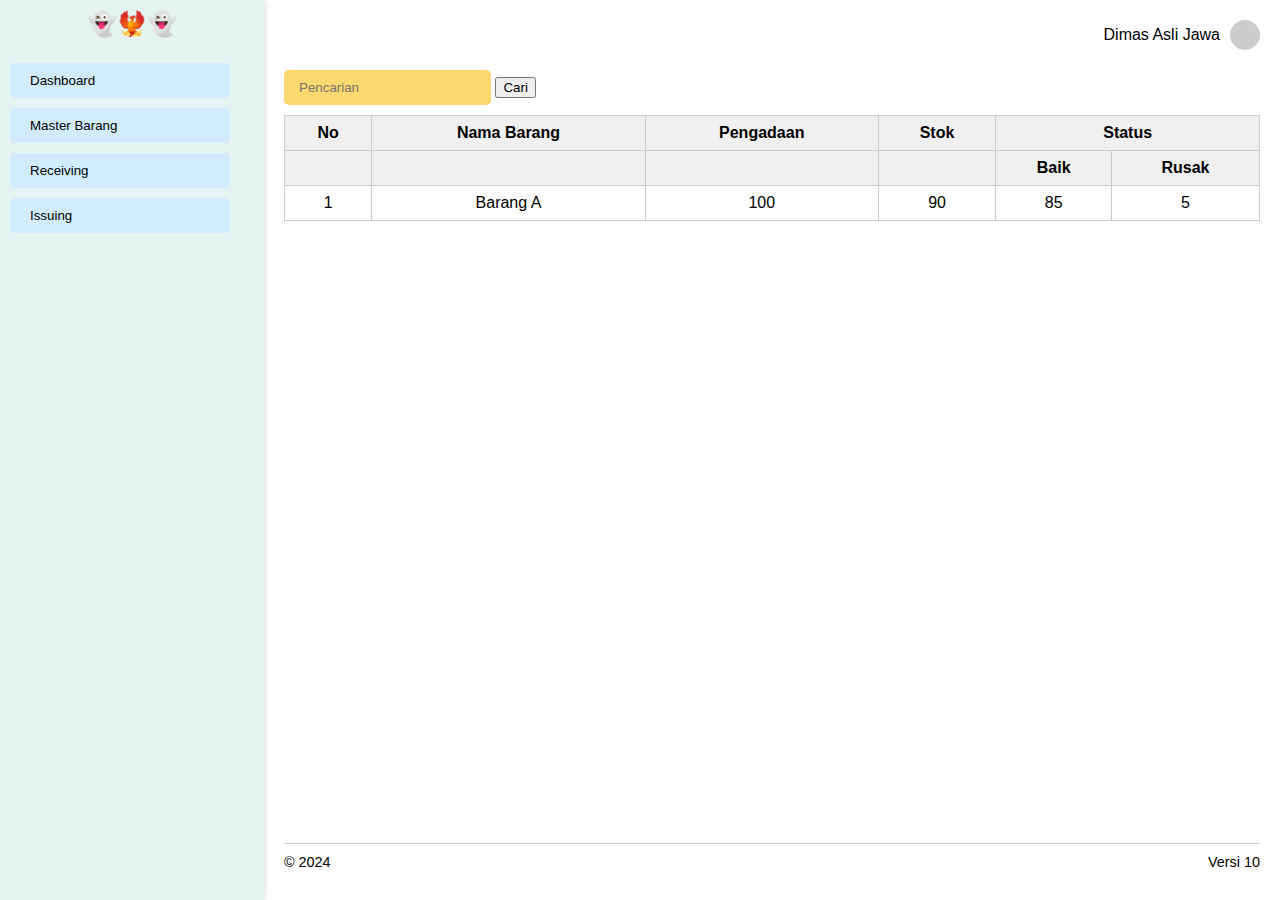
<file: dashboard.html>
<!DOCTYPE html>
<html lang="en">
<head>
  <meta charset="UTF-8">
  <meta name="viewport" content="width=device-width, initial-scale=1.0">
  <title>Dashboard</title>
  <link rel="stylesheet" href="dashboard.css">
</head>
<body>
  <div class="container">
    <aside class="sidebar">
      <div class="logo">👻🐦‍🔥👻</div>
      <nav>
        <button class="nav-btn">Dashboard</button>
        <button class="nav-btn">Master Barang</button>
        <button class="nav-btn">Receiving</button>
        <button class="nav-btn">Issuing</button>
      </nav>
    </aside>

    <main class="main-content">
      <div class="user-info">
        <span class="username">Dimas Asli Jawa</span>
        <div class="user-avatar"></div>
      </div>

      <div class="content">
        <input type="text" placeholder="Pencarian" class="search-btn">
        <button type="submit">Cari</button>
        <table>
          <thead>
            <tr>
              <th>No</th>
              <th>Nama Barang</th>
              <th>Pengadaan</th>
              <th>Stok</th>
              <th colspan="2">Status</th>
            </tr>
            <tr>
              <th></th>
              <th></th>
              <th></th>
              <th></th>
              <th>Baik</th>
              <th>Rusak</th>
            </tr>
          </thead>
          <tbody>
            <tr>
              <td>1</td>
              <td>Barang A</td>
              <td>100</td>
              <td>90</td>
              <td>85</td>
              <td>5</td>
            </tr>
          </tbody>
        </table>
      </div>
      <footer>
        <span>© 2024</span>
        <span>Versi 10</span>
      </footer>
    </main>
  </div>
</body>
</html>
</file>
<file: dashboard.css>
body {
    margin: 0;
    font-family: Arial, sans-serif;
  }
  
  .container {
    display: flex;
    height: 100vh;
  }
  
  .sidebar {
    width: 20%;
    background-color: #e6f4f1;
    padding: 10px;
    box-shadow: 2px 0 5px rgba(0, 0, 0, 0.1);
    display: flex;
    flex-direction: column;
    align-items: center;
  }
  
  .logo {
    font-size: 1.5rem;
    font-weight: bold;
    margin-bottom: 20px;
  }
  
  .nav-btn {
    background-color: #d1ecff;
    border: none;
    padding: 10px 20px;
    margin: 5px 0;
    border-radius: 5px;
    cursor: pointer;
    width: 90%;
    text-align: left;
  }
  
  .nav-btn:hover {
    background-color: #b0d6ff;
  }
  
  .main-content {
    width: 80%;
    display: flex;
    flex-direction: column;
    padding: 20px;
  }
  
  .user-info {
    display: flex;
    justify-content: flex-end;
    align-items: center;
    margin-bottom: 20px;
  }
  
  .username {
    margin-right: 10px;
  }
  
  .user-avatar {
    width: 30px;
    height: 30px;
    background-color: #cccccc;
    border-radius: 50%;
  }
  
  .content {
    flex: 1;
  }
  
  .search-btn {
    background-color: #fdd86e;
    border: none;
    padding: 10px 15px;
    border-radius: 5px;
    cursor: pointer;
    margin-bottom: 10px;
  }
  
  table {
    width: 100%;
    border-collapse: collapse;
  }
  
  table th, table td {
    border: 1px solid #ccc;
    padding: 8px;
    text-align: center;
  }
  
  table thead {
    background-color: #f0f0f0;
  }
  
  footer {
    display: flex;
    justify-content: space-between;
    padding: 10px 0;
    font-size: 0.9rem;
    border-top: 1px solid #ccc;
  }
</file>
